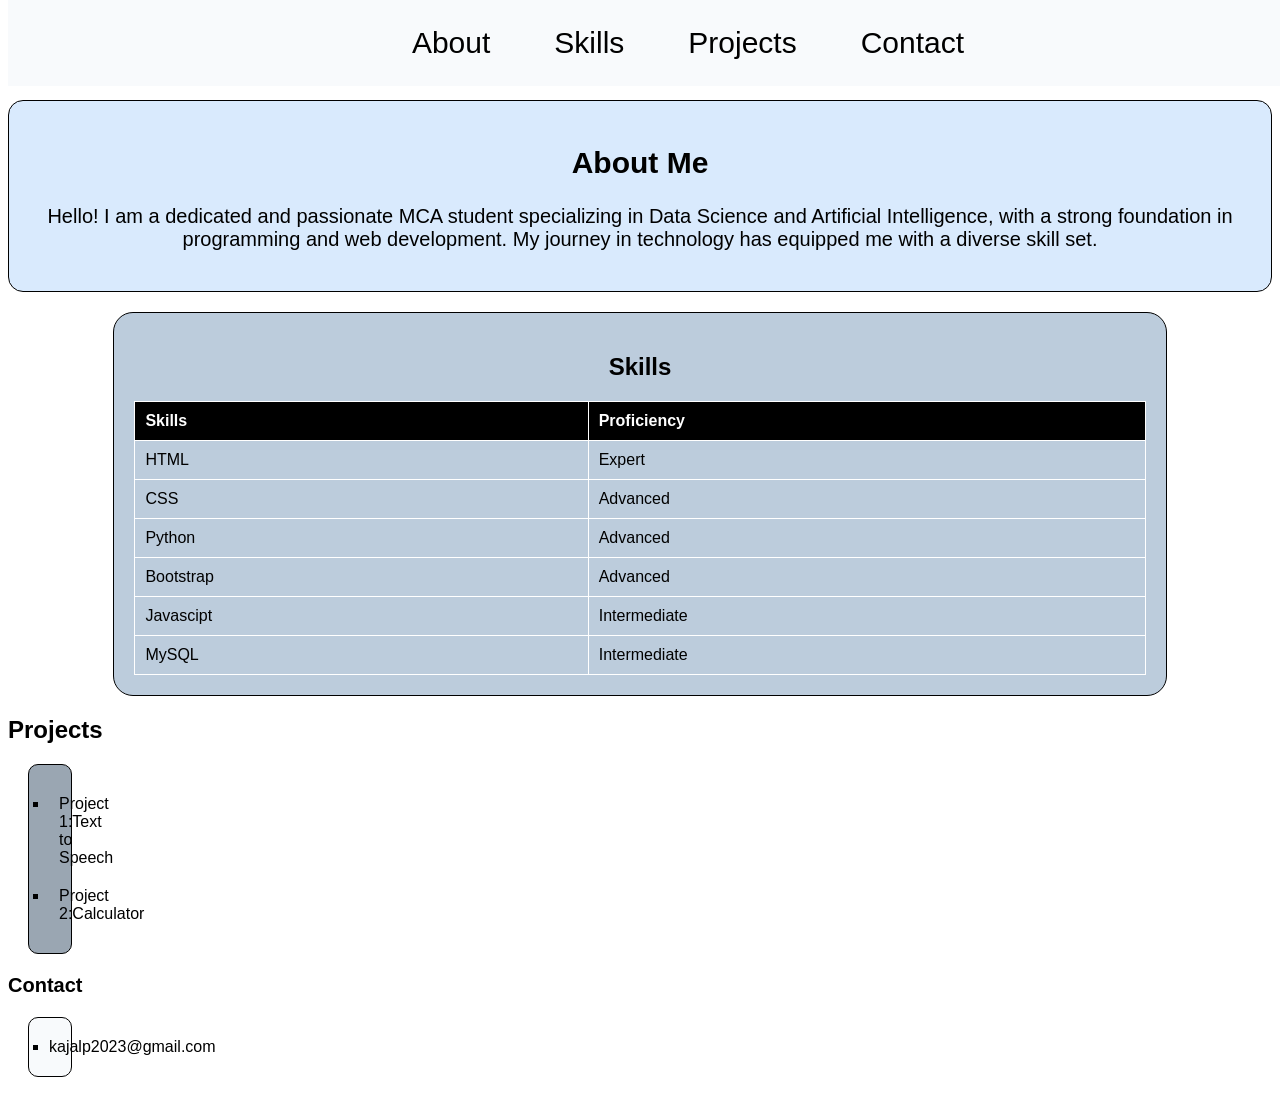
<file: project(1).html>
<!DOCTYPE html>
<html lang="en">
<head>
    <meta charset="UTF-8">
    <meta name="viewport" content="width=device-width, initial-scale=1.0">
    <title>Portfolio</title>
    <link rel="stylesheet" href="project(1).css">
</head>
<body>
    <header>
        <nav>
            <ul>
                <li><a href="#about">About</a></li>
                <li><a href="#skills">Skills</a></li>
                <li><a href="#projects">Projects</a></li>
                <li><a href="#contact">Contact</a></li>
            </ul>
        </nav>
    </header>
    <section id="about">
        <h2> About Me</h2>
        <p> Hello! I am a dedicated and passionate MCA student specializing in Data Science and Artificial Intelligence, with a strong foundation in programming and web development. My journey in technology has equipped me with a diverse skill set.</p>
    </section>
    <section id="skills">
        <h2>Skills</h2>
        <table>
            <tr>
                <th>Skills</th>
                <th>Proficiency</th>
            </tr>
            <tr>
                <td>HTML</td>
                <td>Expert</td>
            </tr>
            <tr>
                <td>CSS</td>
                <td>Advanced</td>
            </tr>
            <tr>
                <td>Python</td>
                <td>Advanced</td>
            </tr>
            <tr>
                <td>Bootstrap</td>
                <td>Advanced</td>
            </tr>
            <tr>
                <td>Javascipt</td>
                <td>Intermediate</td>
            </tr>
            
            <tr>
                <td>MySQL</td>
                <td>Intermediate</td>
            </tr>    
        </table>
    </section>
    <section id="projects">
        <h2>Projects</h2>
        <ul>
            <li>Project 1:Text to Speech</li>
            <li>Project 2:Calculator </li>
        </ul>
    </section>
    <section id="contact">
        <h2>Contact</h2>
        <ul>
            <li>kajalp2023@gmail.com</li>
        </ul>
    </section>
</body>
</html>
</file>
<file: project(1).css>
body{
    font-family:'Gill Sans', 'Gill Sans MT', Calibri, 'Trebuchet MS', sans-serif;
}

header{
    background: #F8FAFC;
    padding: 10px 20px;
    position: fixed;
    width: 100%;
    z-index: 1000;
    top:0;
    box-shadow: 0 2px 5px(rgb(90, 151, 90));
}

nav ul{
    list-style-type: none;
    display: flex;
    justify-content: center;
}

nav ul li{
    margin: 0 15px;
}

nav ul li a{
    text-decoration: none;
    color: black;
    font-size: 30px;
    padding: 8px 15px;
    border: 2px solid transparent;
    transition: all 0.3 ease;
}

nav ul li a:hover{
    border:2px solid ;
    border-radius: 15px;
}

#about{
    margin-top: 100px;
    padding: 20px 20px;
    background-color:#D9EAFD;
    text-align: center;
    border: 1px solid black;
    border-radius: 15px;
}

#about h2{
    color: black;
    font-size: 30px;
}

#about p{
    color: black;
    font-size: 20px;
}

#skills{
    padding: 20px;
    background: #BCCCDC;
    margin: 20px auto;
    width: 80%;
    border: 1px solid black;
    text-align: center;
    border-radius: 20px;
}

table{
    width: 100%;
    border-collapse: collapse;
}

table th, table td{
    border: 1px solid white;
    padding: 10px;
    text-align: left;
}

table th{
    background: black;
    color: white;
}

#projects ul{
    list-style: square;
    margin: 20px;
    padding: 20px;
    border: 1px solid;
    border-radius: 10px;
    background: #9AA6B2;
    margin-right: 1200px;
}

#projects ul li{
    padding: 10px;
    transition: all 0.3 ease;
}

#contact h2{
    color: black;
    font-size: 20px;
}

#contact ul{
    list-style: square;
    margin: 20px;
    padding: 20px;
    border: 1px solid;
    border-radius: 10px;
    background: #F8FAFC;
    margin-right: 1200px;
}
</file>
